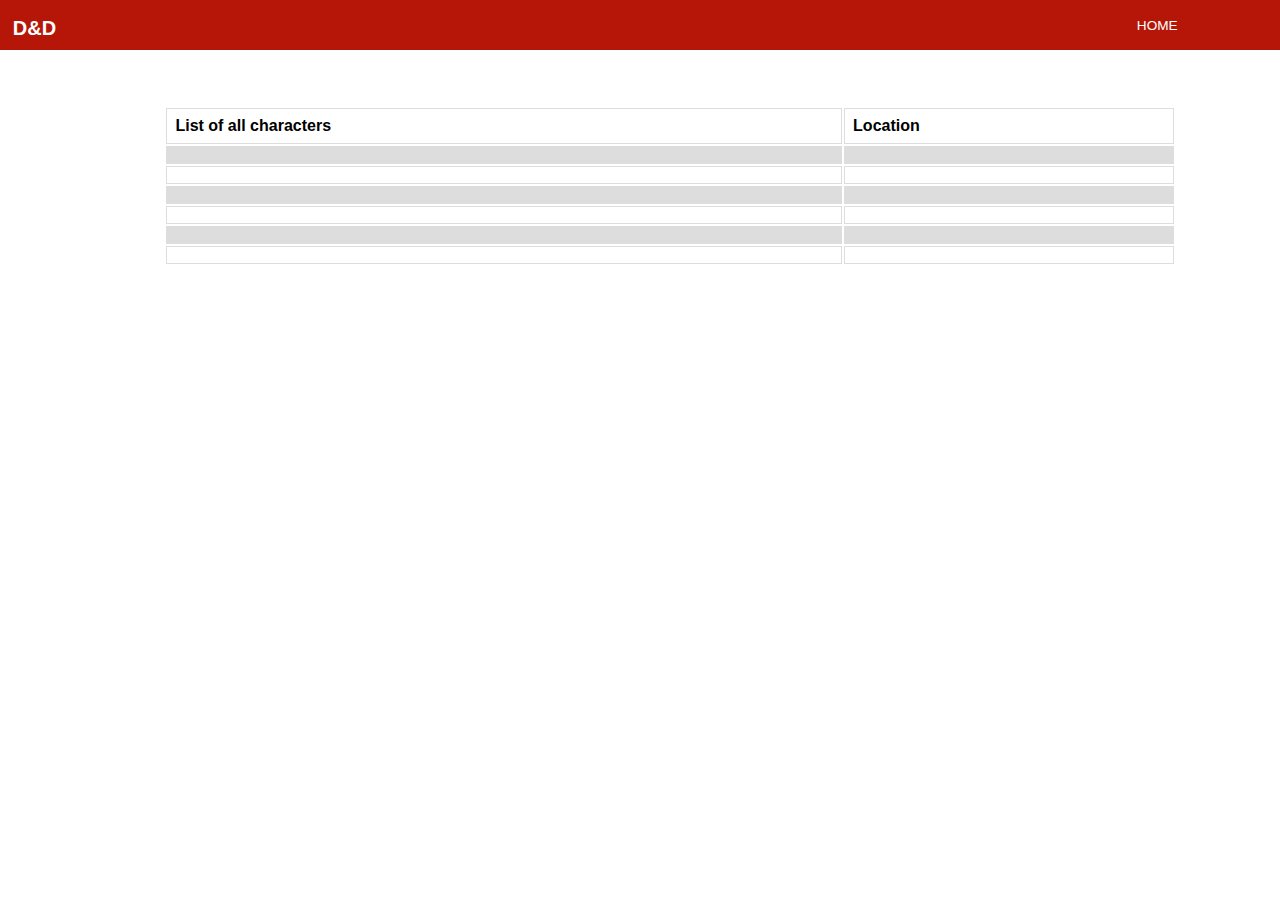
<file: web/html/AllCharacters.html>
<!DOCTYPE html>
<html>
<head>

    <meta charset="UTF-8">
    <link rel="stylesheet" type="text/css" href="../css/Master.css">

</head>
<body>
    <div id = "headerDiv">
        <h2>D&D</h2>
        <div  id = "headerContainer">
            <a>HOME</a>
        </div>
    </div>

    <br>

    <div class="innerBody">
        <form>
            <table>
                <tr>
                    <th>List of all characters</th>
                    <th>Location</th>

                </tr>
                <tr>
                    <td></td>
                    <td></td>

                </tr>
                <tr>
                    <td></td>
                    <td></td>

                </tr>
                <tr>
                    <td></td>
                    <td></td>

                </tr>
                <tr>
                    <td></td>
                    <td></td>

                </tr>
                <tr>
                    <td></td>
                    <td></td>

                </tr>
                <tr>
                    <td></td>
                    <td></td>

                </tr>
            </table>
        </form>
    </div>
</body>
</html>
</file>
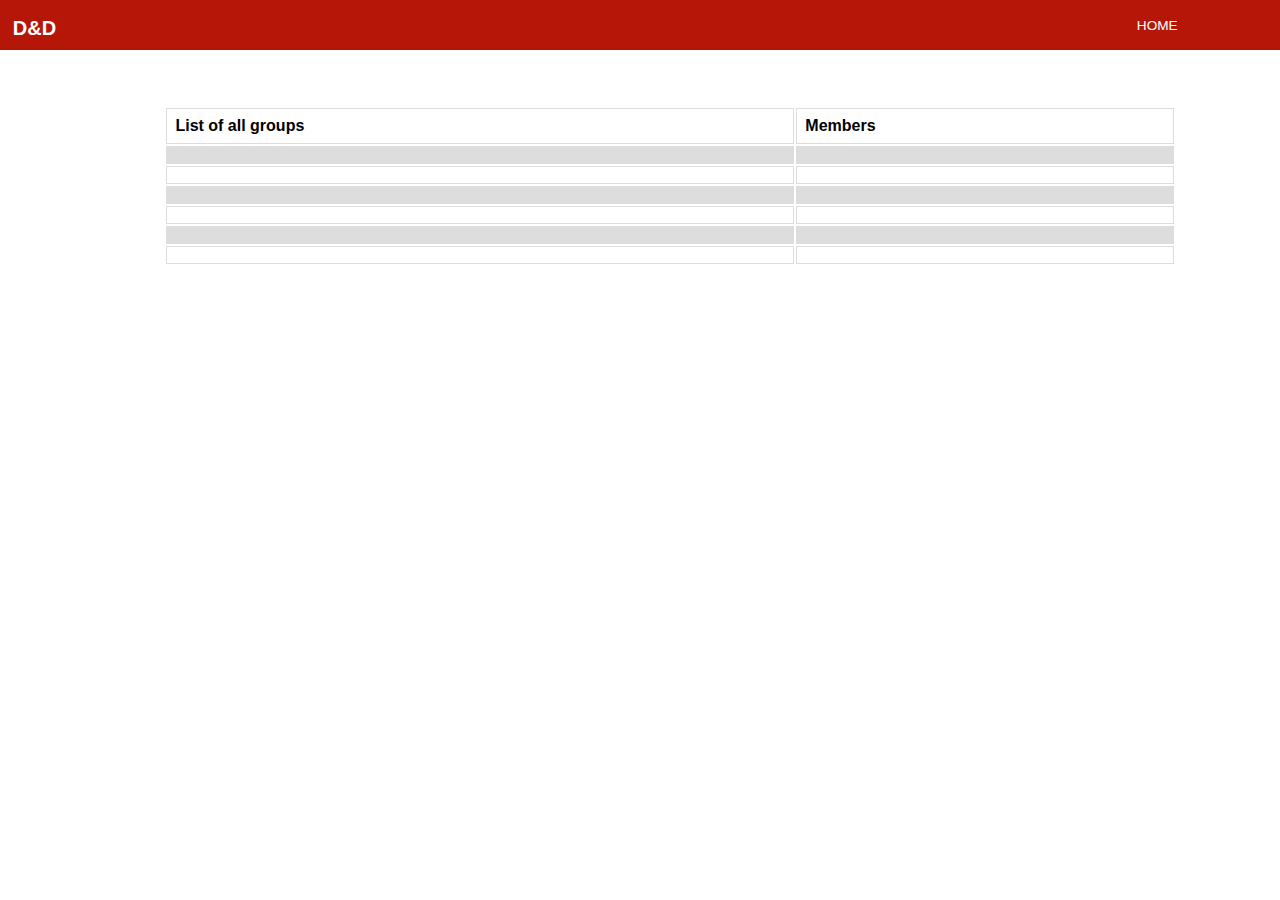
<file: web/html/AllGroups.html>
<!DOCTYPE html>
<html>
<head>

    <meta charset="UTF-8">
    <link rel="stylesheet" type="text/css" href="../css/Master.css">

</head>
<body>
    <div id = "headerDiv">
        <h2>D&D</h2>
        <div  id = "headerContainer">
            <a>HOME</a>
        </div>
    </div>

    <br>

    <div class="innerBody">
        <form>
            <table>
                <tr>
                    <th>List of all groups</th>

                    <th>Members</th>

                </tr>
                <tr>
                    <td></td>
                    <td></td>

                </tr>
                <tr>
                    <td></td>
                    <td></td>

                </tr>
                <tr>
                    <td></td>
                    <td></td>

                </tr>
                <tr>
                    <td></td>
                    <td></td>

                </tr>
                <tr>
                    <td></td>
                    <td></td>

                </tr>
                <tr>
                    <td></td>
                    <td></td>

                </tr>
            </table>
        </form>
    </div>
</body>
</html>
</file>
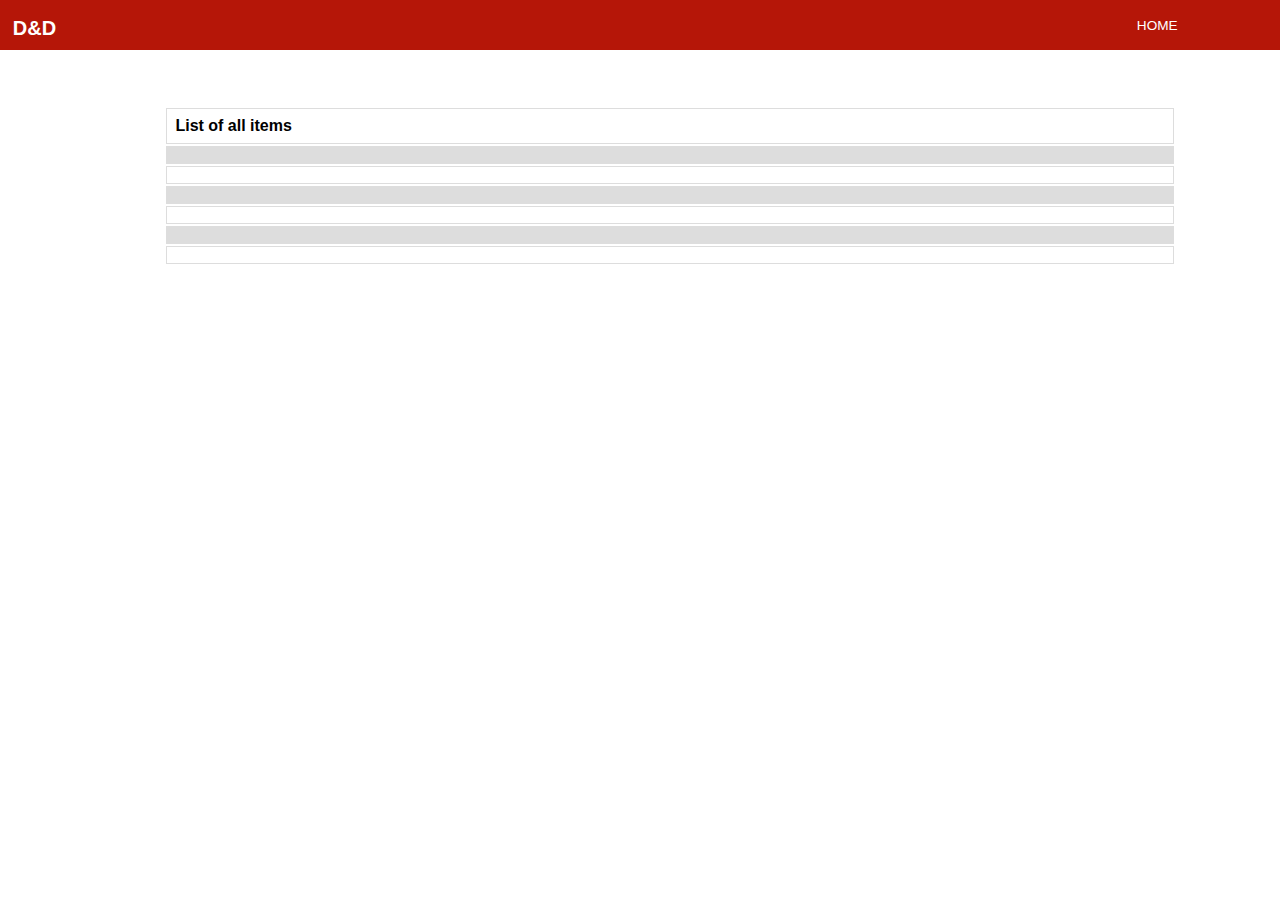
<file: web/html/AllItems.html>
<!DOCTYPE html>
<html>
<head>

    <meta charset="UTF-8">
    <link rel="stylesheet" type="text/css" href="../css/Master.css">

</head>
<body>
    <div id = "headerDiv">
        <h2>D&D</h2>
        <div  id = "headerContainer">
            <a>HOME</a>
        </div>
    </div>

    <br>

    <div class="innerBody">
        <form>
            <table>
                <tr>
                    <th>List of all items</th>

                </tr>
                <tr>
                    <td></td>

                </tr>
                <tr>
                    <td></td>


                </tr>
                <tr>
                    <td></td>


                </tr>
                <tr>
                    <td></td>


                </tr>
                <tr>
                    <td></td>

                </tr>
                <tr>
                    <td></td>


                </tr>
            </table>
        </form>
    </div>
</body>
</html>
</file>
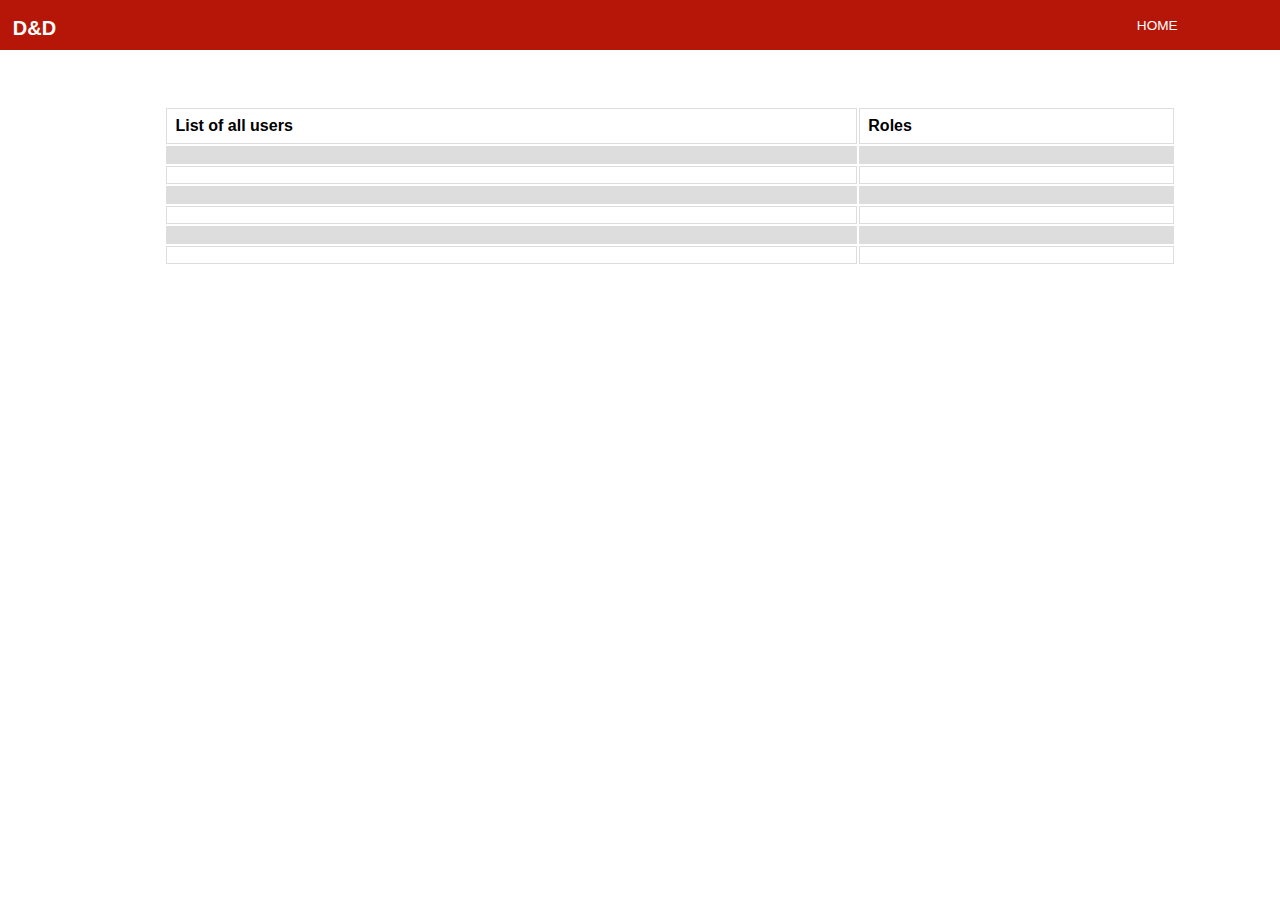
<file: web/html/AllUsers.html>
<!DOCTYPE html>
<html>
<head>

    <meta charset="UTF-8">
    <link rel="stylesheet" type="text/css" href="../css/Master.css">

</head>
<body>
    <div id = "headerDiv">
        <h2>D&D</h2>
        <div  id = "headerContainer">
            <a>HOME</a>
        </div>
    </div>

    <br>

    <div class="innerBody">
        <form>
            <table>
                <tr>
                    <th>List of all users</th>

                    <th>Roles</th>

                </tr>
                <tr>
                    <td></td>
                    <td></td>

                </tr>
                <tr>
                    <td></td>
                    <td></td>

                </tr>
                <tr>
                    <td></td>
                    <td></td>

                </tr>
                <tr>
                    <td></td>
                    <td></td>

                </tr>
                <tr>
                    <td></td>
                    <td></td>

                </tr>
                <tr>
                    <td></td>
                    <td></td>

                </tr>
            </table>
        </form>
    </div>
</body>
</html>
</file>
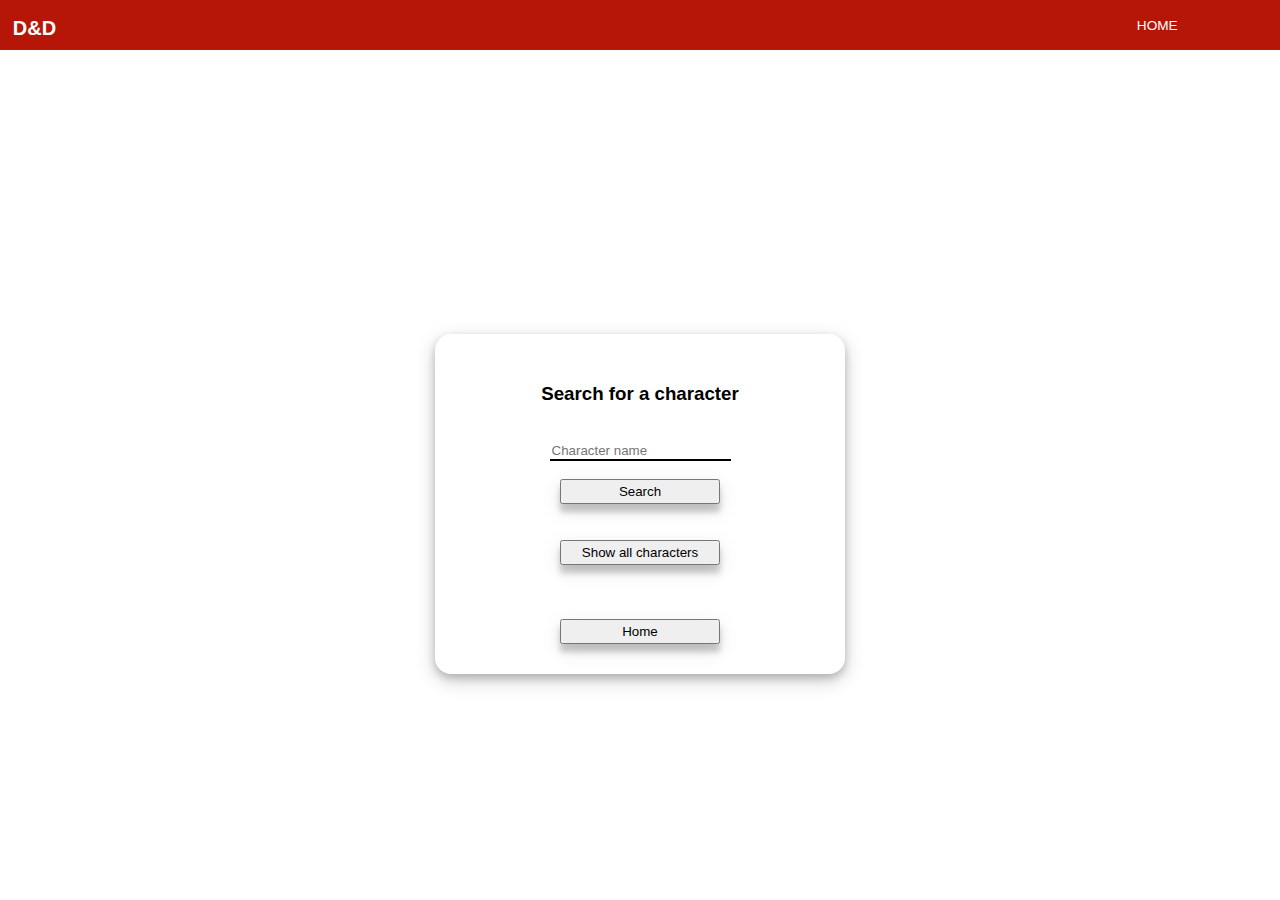
<file: web/html/CharactersPage.html>
<!DOCTYPE html>
<html lang="en">
<head>
    <meta charset="UTF-8">
    <title>Characters</title>
    <link rel="stylesheet" type="text/css" href="../css/Master.css">
</head>


<body>
<div id = "headerDiv">
    <h2>D&D</h2>
    <div  id = "headerContainer">
        <a>HOME</a>
    </div>
</div>

<br><br>
<div class="innerBodySection">

    <h3>Search for a character</h3>
    <br>
    <div class="userNameInput">
        <form>
            <input type="text" id="characterName" placeholder="Character name">
        </form>
    </div>
    <br>

    <div class="searchCharacterButton">
        <form>
            <button type="button" id="searchCharacter">Search </button>
        </form>
    </div>

    <br> <br>

    <div class="showAllCharactersButton">
        <form>
            <button type="button" id="showAllCharacters">Show all characters </button>
        </form>
    </div>

    <br><br><br>

    <div class="homeButton">
        <form>
            <button type="button" id="home">Home</button>
        </form>
    </div>

</div>

</body>
</html>
</file>
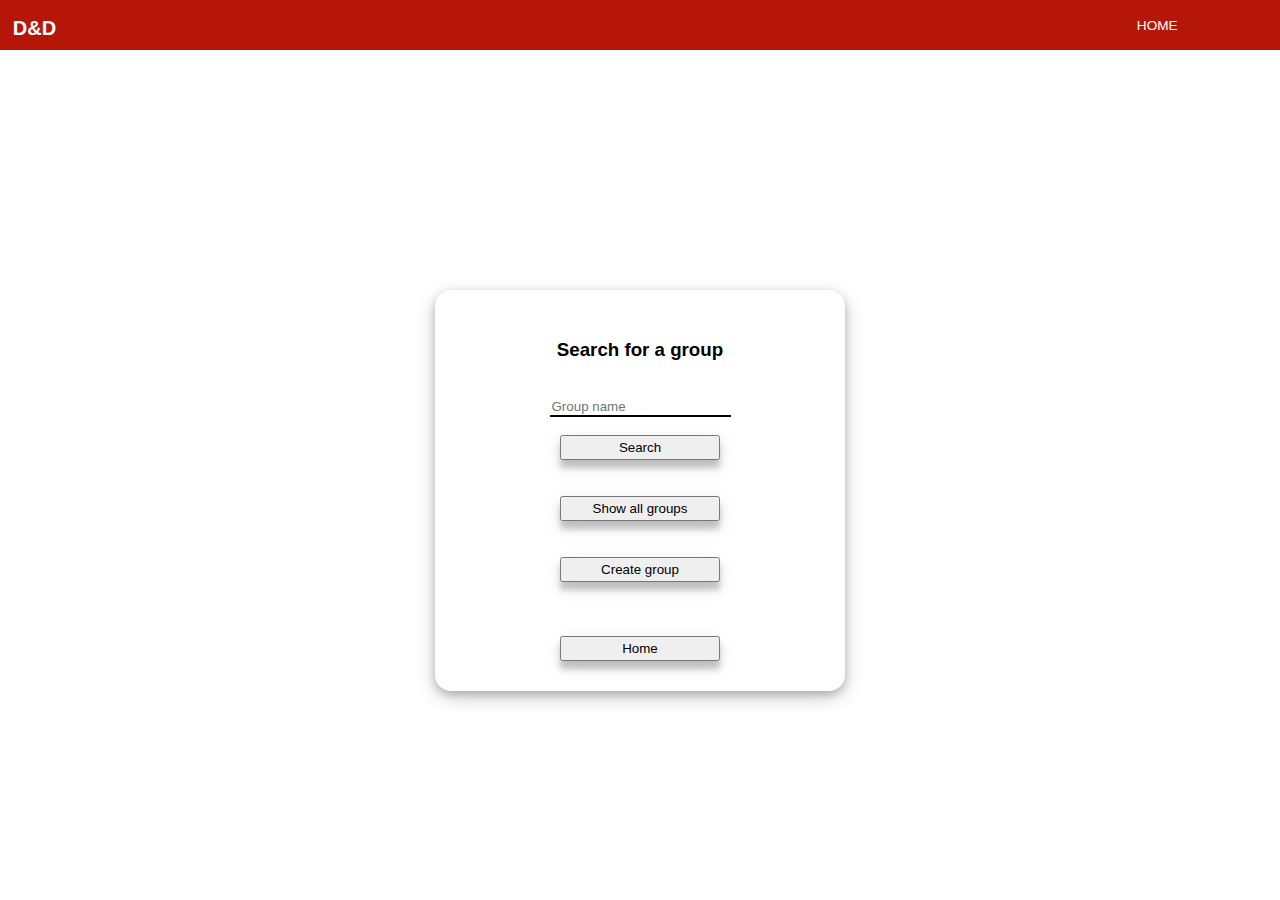
<file: web/html/GroupsPage.html>
<!DOCTYPE html>
<html lang="en">
<head>
    <meta charset="UTF-8">
    <title>Groups</title>
    <link rel="stylesheet" type="text/css" href="../css/Master.css">
</head>


<body>
    <div id = "headerDiv">
        <h2>D&D</h2>
        <div  id = "headerContainer">
            <a>HOME</a>
        </div>
    </div>

    <div class="innerBodySection">

        <h3>Search for a group</h3>
        <br>
        <div class="groupNameInput">
            <form>
                <input type="text" id="groupName" placeholder="Group name">
            </form>
        </div>
        <br>

        <div class="searchGroupButton">
            <form>
                <button type="button" id="searchGroup">Search </button>
            </form>
        </div>

        <br> <br>

        <div class="showAllGroupsButton">
            <form>
                <button type="button" id="showAllGroup">Show all groups </button>
            </form>
        </div>

        <br> <br>
        <div class="createGroupButton">
            <form>
                <button type="button" id="createGroup">Create group </button>
            </form>
        </div>

        <br><br><br>

        <div class="homeButton">
            <form>
                <button type="button" id="home">Home</button>
            </form>
        </div>

    </div>

</body>
</html>
</file>
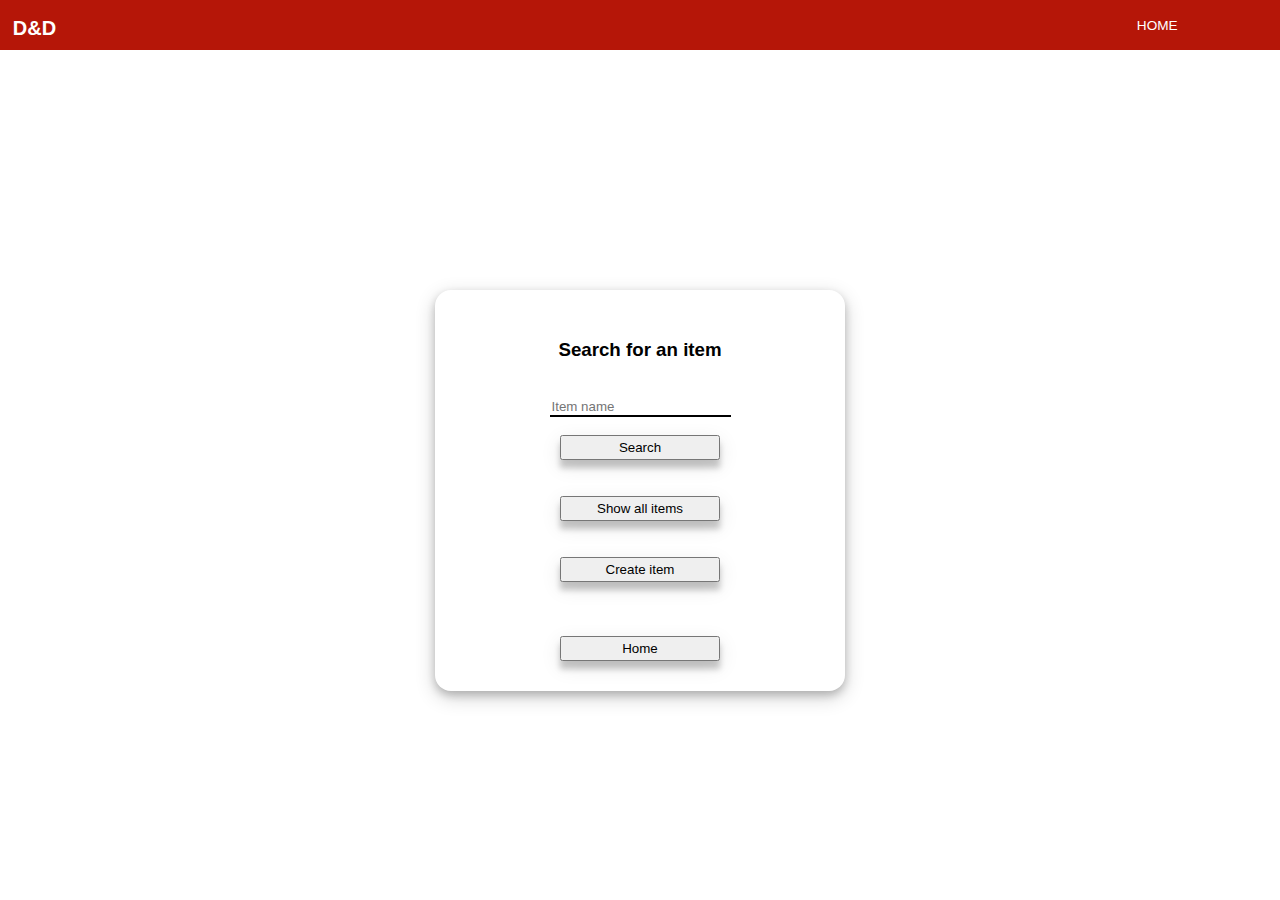
<file: web/html/ItemsPage.html>
<!DOCTYPE html>
<html lang="en">
<head>
    <meta charset="UTF-8">
    <title>Items</title>
    <link rel="stylesheet" type="text/css" href="../css/Master.css">
</head>


<body>
<div id = "headerDiv">
    <h2>D&D</h2>
    <div  id = "headerContainer">
        <a>HOME</a>
    </div>
</div>

<div class="innerBodySection">

    <h3>Search for an item</h3>
    <br>
    <div class="itemNameInput">
        <form>
            <input type="text" id="itemName" placeholder="Item name">
        </form>
    </div>
    <br>

    <div class="searchItemButton">
        <form>
            <button type="button" id="searchItem">Search </button>
        </form>
    </div>

    <br> <br>

    <div class="showALlItemsButton">
        <form>
            <button type="button" id="showAllItems">Show all items </button>
        </form>
    </div>

    <br> <br>
    <div class="createItemButton">
        <form>
            <button type="button" id="createItem">Create item </button>
        </form>
    </div>

    <br><br><br>

    <div class="homeButton">
        <form>
            <button type="button" id="home">Home</button>
        </form>
    </div>

</div>

</body>
</html>
</file>
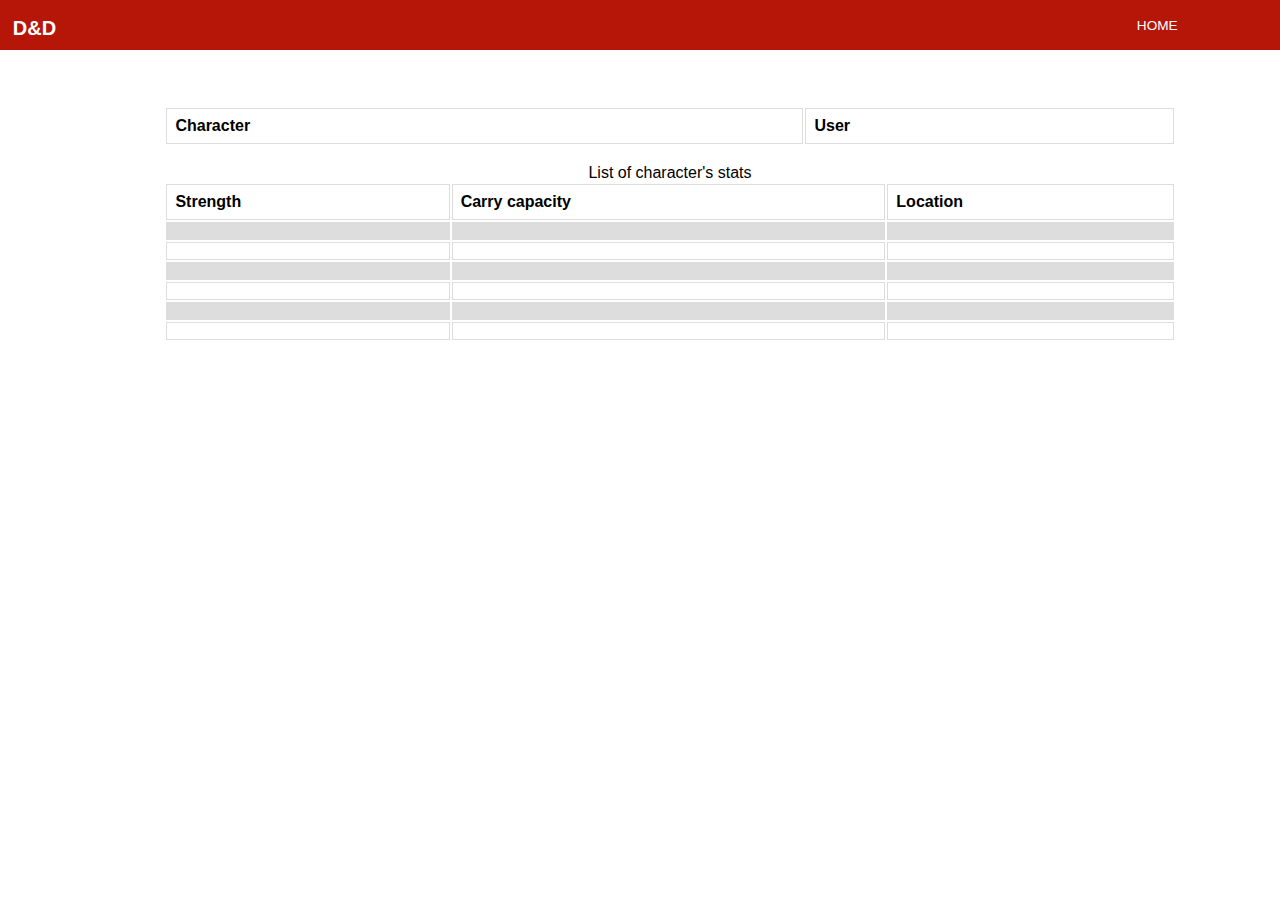
<file: web/html/OneCharacterPage.html>
<!DOCTYPE html>
<html>
<head>

    <meta charset="UTF-8">
    <link rel="stylesheet" type="text/css" href="../css/Master.css">

</head>
<body>
    <div id = "headerDiv">
        <h2>D&D</h2>
        <div  id = "headerContainer">
            <a>HOME</a>
        </div>
    </div>

    <br>

    <div class="innerBody">
        <form>
            <table>
                <tr>
                    <th>Character</th>
                    <th>User</th>
                </tr>
            </table>
        </form>

    <br>

    <div class="textList">
        List of character's stats
    </div>

    <form>
        <table>
            <tr>
                <th>Strength</th>
                <th>Carry capacity</th>
                <th>Location</th>
            </tr>
            <tr>
                <td></td>
                <td></td>
                <td></td>
            </tr>
            <tr>
                <td></td>
                <td></td>
                <td></td>
            </tr>
            <tr>
                <td></td>
                <td></td>
                <td></td>
            </tr>
            <tr>
                <td></td>
                <td></td>
                <td></td>
            </tr>
            <tr>
                <td></td>
                <td></td>
                <td></td>
            </tr>
            <tr>
                <td></td>
                <td></td>
                <td></td>
            </tr>
        </table>
    </form>
</div>
</body>
</html>
</file>
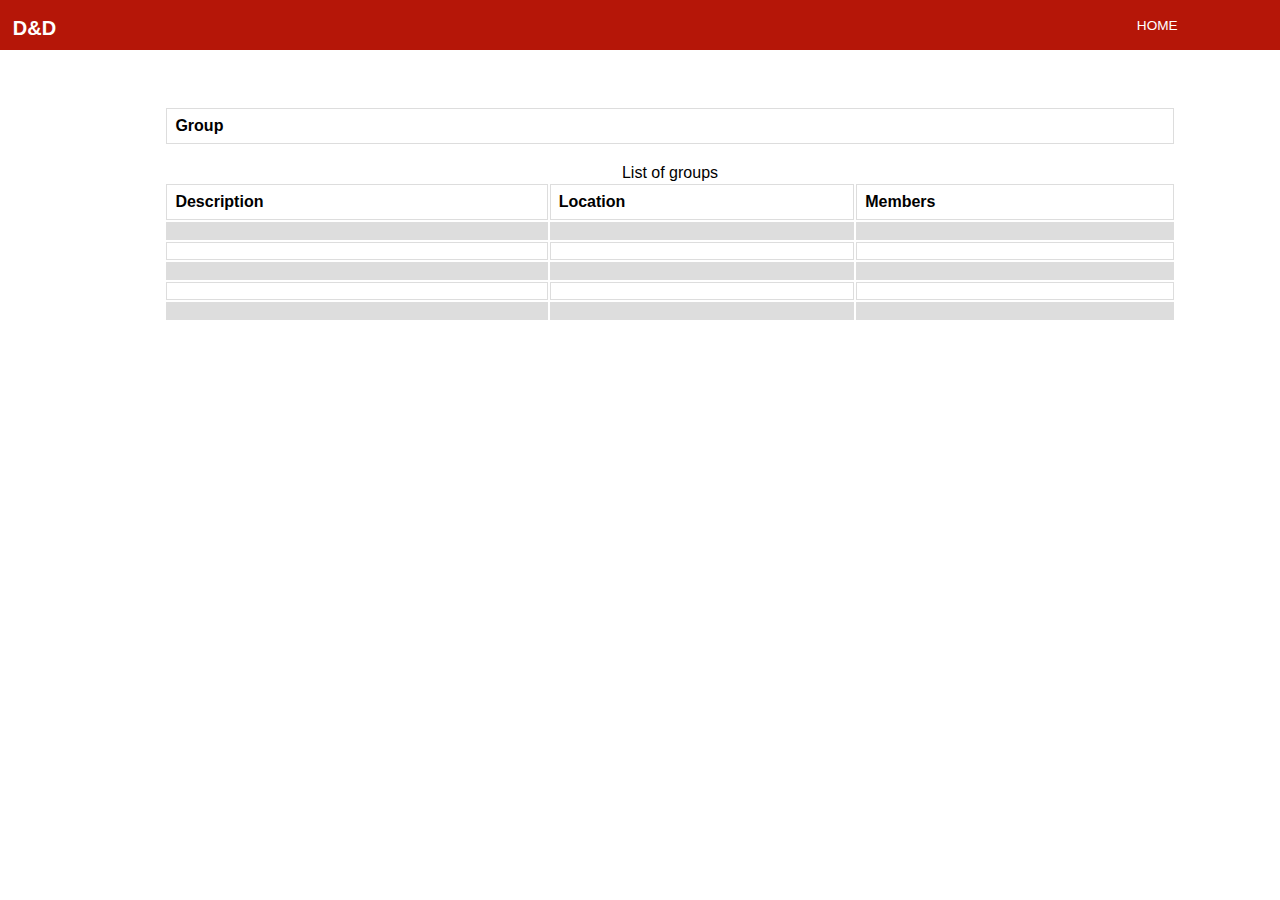
<file: web/html/OneGroupPage.html>
<!DOCTYPE html>
<html>
<head>

    <meta charset="UTF-8">
    <link rel="stylesheet" type="text/css" href="../css/Master.css">

</head>
<body>
    <div id = "headerDiv">
        <h2>D&D</h2>
        <div  id = "headerContainer">
            <a>HOME</a>
        </div>
    </div>

    <br>

    <div class="innerBody">
        <form>
            <table>
                <tr>
                    <th>Group</th>
                </tr>
            </table>
        </form>

        <br>

        <div class="textList">
            List of groups
        </div>

        <form>
            <table>
                <tr>
                    <th>Description</th>
                    <th>Location</th>
                    <th>Members</th>

                </tr>
                <tr>
                    <td></td>
                    <td></td>
                    <td></td>
                </tr>
                <tr>
                    <td></td>
                    <td></td>
                    <td></td>
                </tr>
                <tr>
                    <td></td>
                    <td></td>
                    <td></td>
                </tr>
                <tr>
                    <td></td>
                    <td></td>
                    <td></td>
                </tr>
                <tr>
                    <td></td>
                    <td></td>
                    <td></td>
                </tr>
            </table>
        </form>
    </div>
</body>
</html>
</file>
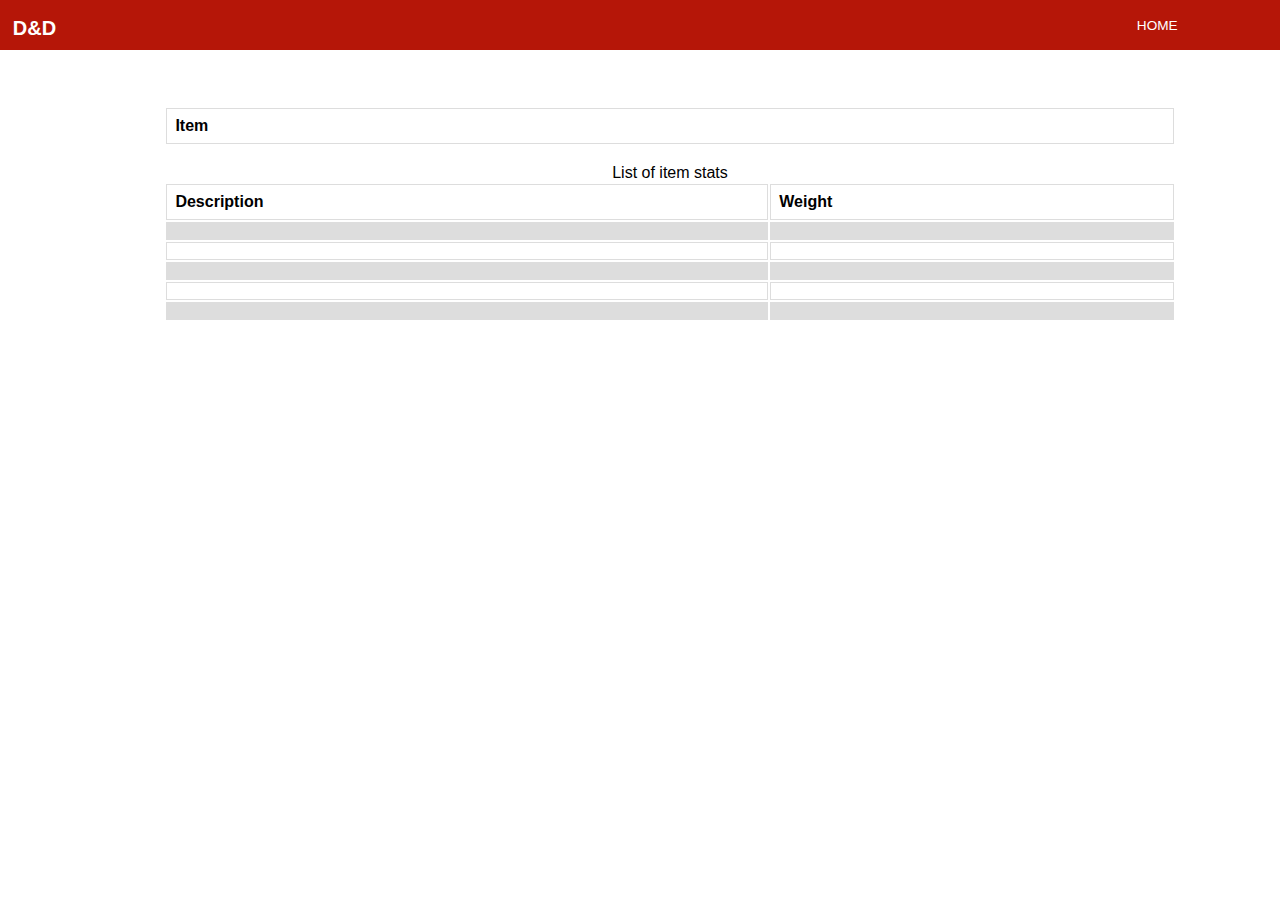
<file: web/html/OneItemPage.html>
<!DOCTYPE html>
<html>
<head>

    <meta charset="UTF-8">
    <link rel="stylesheet" type="text/css" href="../css/Master.css">

</head>
<body>
    <div id = "headerDiv">
        <h2>D&D</h2>
        <div  id = "headerContainer">
            <a>HOME</a>
        </div>
    </div>

    <br>

    <div class="innerBody">
        <form>
            <table>
                <tr>
                    <th>Item</th>
                </tr>
            </table>
        </form>

        <br>

         <div class="textList">
                List of item stats
         </div>
         <form>
            <table>
                <tr>
                    <th>Description</th>
                    <th>Weight</th>
                </tr>
                <tr>
                    <td></td>
                    <td></td>
                </tr>
                <tr>
                    <td></td>
                    <td></td>
                </tr>
                <tr>
                    <td></td>
                    <td></td>
                </tr>
                <tr>
                    <td></td>
                    <td></td>
                </tr>
                <tr>
                    <td></td>
                    <td></td>
                </tr>
            </table>
        </form>
    </div>
</body>
</html>
</file>
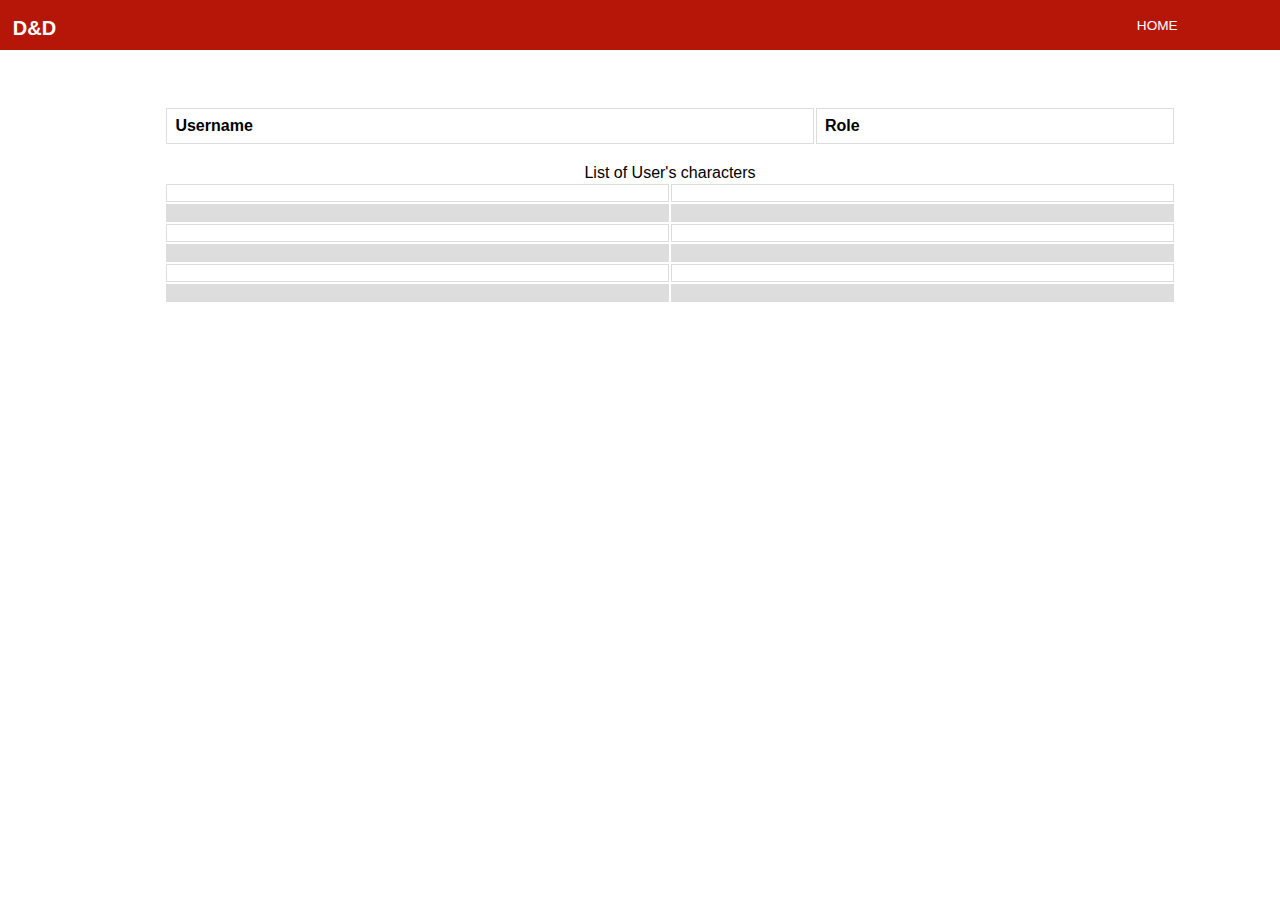
<file: web/html/OneUserPage.html>
<!DOCTYPE html>
<html>
<head>

    <meta charset="UTF-8">
    <link rel="stylesheet" type="text/css" href="../css/Master.css">

</head>
<body>
    <div id = "headerDiv">
        <h2>D&D</h2>
        <div  id = "headerContainer">
            <a>HOME</a>
        </div>
    </div>

    <br>

    <div class="innerBody">
        <form>
            <table>
                <tr>
                    <th>Username</th>
                    <th>Role</th>
                </tr>
            </table>
        </form>

    <br>

        <div class="textList">
            List of User's characters
        </div>

        <form>
            <table>
                <tr>
                    <td></td>
                    <td></td>
                </tr>
                <tr>
                    <td></td>
                    <td></td>
                </tr>
                <tr>
                    <td></td>
                    <td></td>
                </tr>
                <tr>
                    <td></td>
                    <td></td>
                </tr>
                <tr>
                    <td></td>
                    <td></td>
                </tr>
                <tr>
                    <td></td>
                    <td></td>
                </tr>
            </table>
        </form>
    </div>
</body>
</html>
</file>
<file: web/css/Master.css>
body {
    background-color: #ffffff;
}


#headerDiv {
    background-color: #b51608;
    position: fixed;
    top: 0;
    left: 0;
    right: 0;
    height: 50px;
    width: 100%;
}
.innerBody {
    font-family: sans-serif;
    background-color: #ffffff;
    height: fit-content;
    width: 100%;
    text-align: center;
    margin: 50px auto auto;
    padding: 30px;
}

.innerBodySection {
    font-family: sans-serif;
    background-color: #ffffff;
    height: fit-content;
    max-width: 350px;
    box-shadow: 0 4px 8px 0 rgba(0, 0, 0, 0.2), 0 6px 20px 0 rgba(0, 0, 0, 0.19);
    border-radius: 16px;
    text-align: center;
    margin: 290px auto auto;
    padding: 30px;
}

a {
    text-decoration: none;
    color: white;
    font-size: .85em;
}

#headerContainer {
    float: right;
    position: relative;
    top: -80%;
    right: 8%;
}
#Logo {

    width: 50%;
    height: 50%;
    display: block;
}


h2 {
    color: #fff;
    margin-left: 1%;
    font-size: 20px;
}



table {
    margin: 0px auto auto;
    font-family: arial, sans-serif;
    border-collapse: separate;
    width: 80%;
}

td, th {
    border: 1px solid #dddddd;
    text-align: left;
    padding: 8px;
}

tr:nth-child(even) {
    background-color: #dddddd;
}


html {
    font-family: sans-serif;
}
.textList {
    height: fit-content;
    text-align: center;
}

a {
    text-decoration: none;
    color: white;
    font-size: .85em;
}

#headerContainer {
    float: right;
    position: relative;
    top: -80%;
    right: 8%;
}

h2 {
    color: #fff;
    margin-left: 1%;
    font-size: 20px;
}

input[type=text] {
    border: none;
    border-bottom: 2px solid black;
}

button {
    width: 160px;
    height: 25px;
    box-shadow: 0 8px 6px 0 rgba(0,0,0,0.2), 0 6px 20px 0 rgba(0,0,0,0.10);
}
</file>
